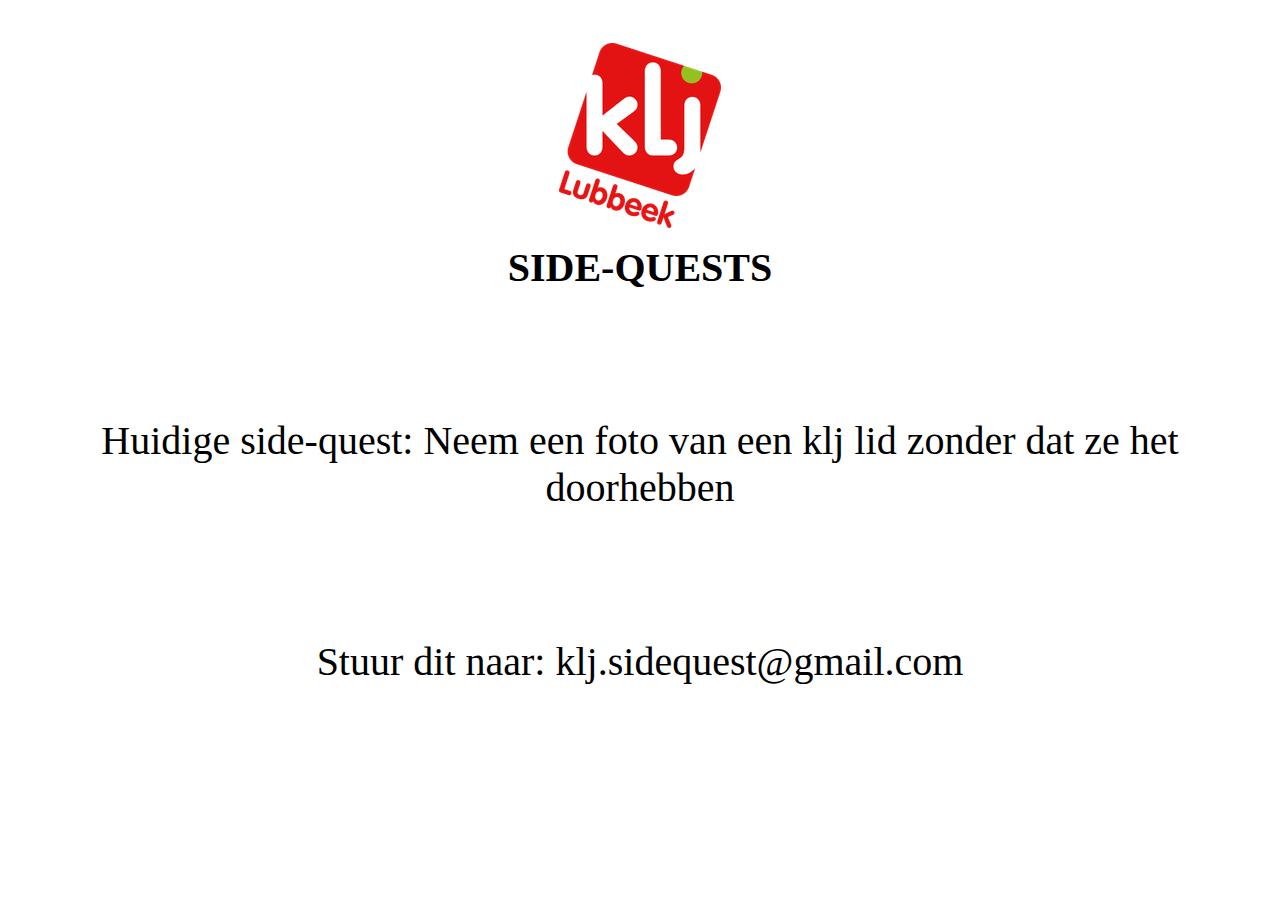
<file: index.html>
<!DOCTYPE html>
<html lang="en">
<head>
    <meta charset="UTF-8">
    <meta name="viewport" content="width=device-width, initial-scale=1.0">


    <title>KLJ Side-quest</title>

    <link rel="stylesheet" href="style.css">
</head>
<body>
    <h1>
        <img src="KLJ-logo.png" alt="KLJ-logo" class="logo">
        <div class="title">SIDE-QUESTS</div> 
    </h1>
    
    <div class="quest">
        Huidige side-quest: Neem een foto van een klj lid zonder dat ze het doorhebben
    </div>
    <div class="sent-to">Stuur dit naar: klj.sidequest@gmail.com</div>
</body>
</html>
</file>
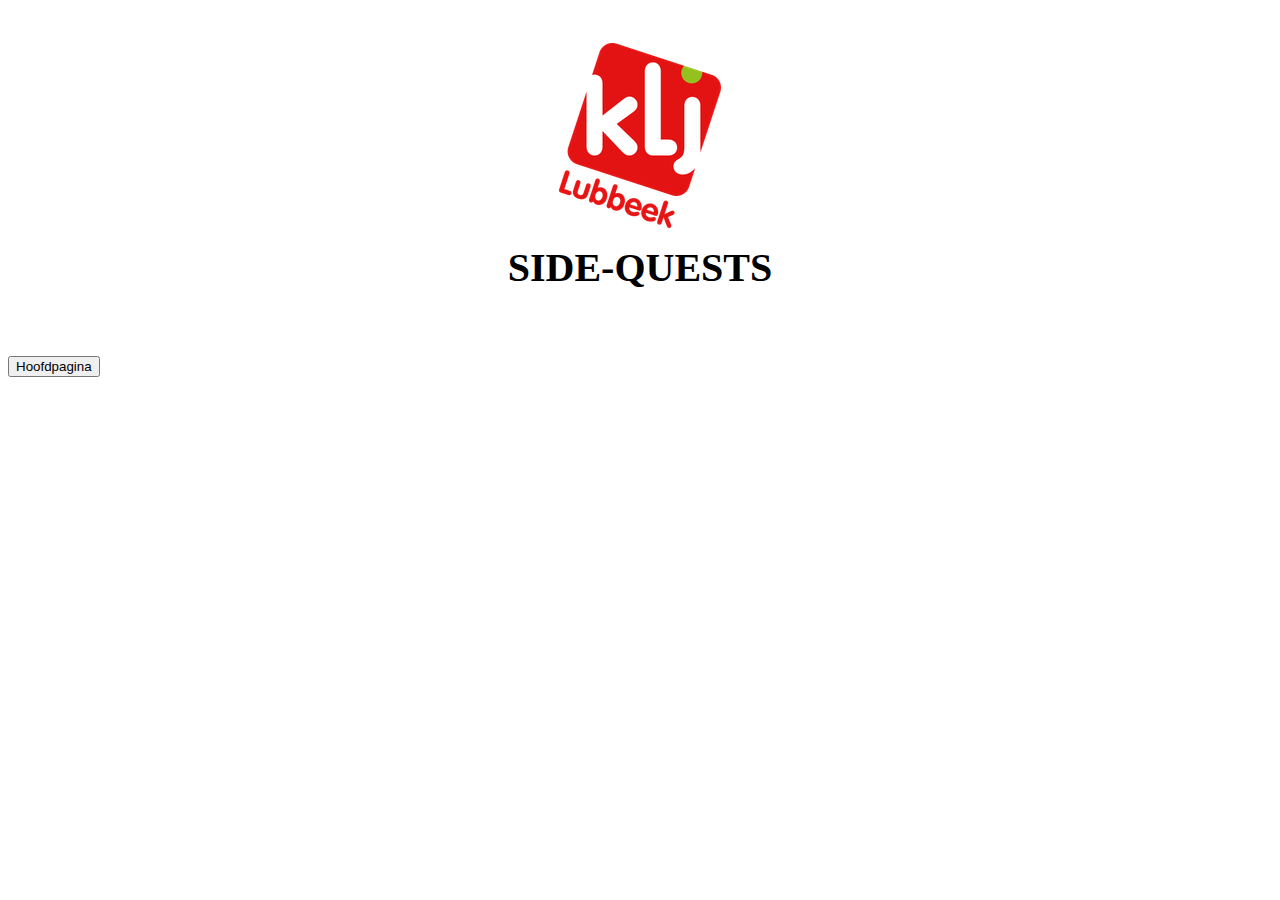
<file: leaderboard.html>
<!DOCTYPE html>
<html lang="en">
<head>
    <meta charset="UTF-8">
    <meta name="viewport" content="width=device-width, initial-scale=1.0">


    <title>KLJ Side-quest</title>

    <link rel="stylesheet" href="style.css">

    <script src="script.js"></script>
    
</head>
<body>
    <h1>
        <img src="KLJ-logo.png" alt="KLJ-logo" class="logo">
        <div class="logo-text">SIDE-QUESTS</div> 
    </h1>
    
    <div class="general-text">
        
    </div>

    <div class="container">
        <div class="button-text">
            <a href="index.html">
            <button class="button1">Hoofdpagina</button>
        </a>
        </div>
    </div>
    
</body>
</html>
</file>
<file: style.css>
body {
  background-color: white;
}

h1 {
  color: black;
  text-align: center;
  font-size: 64px;
}


div {
    font-size: 40px;
}

.quest{
    margin-top: 10%;
    text-align: center;
    margin-bottom: 10%;
}

.sent-to{
    text-align: center;
}

.center{
    text-align: center;
}
</file>
